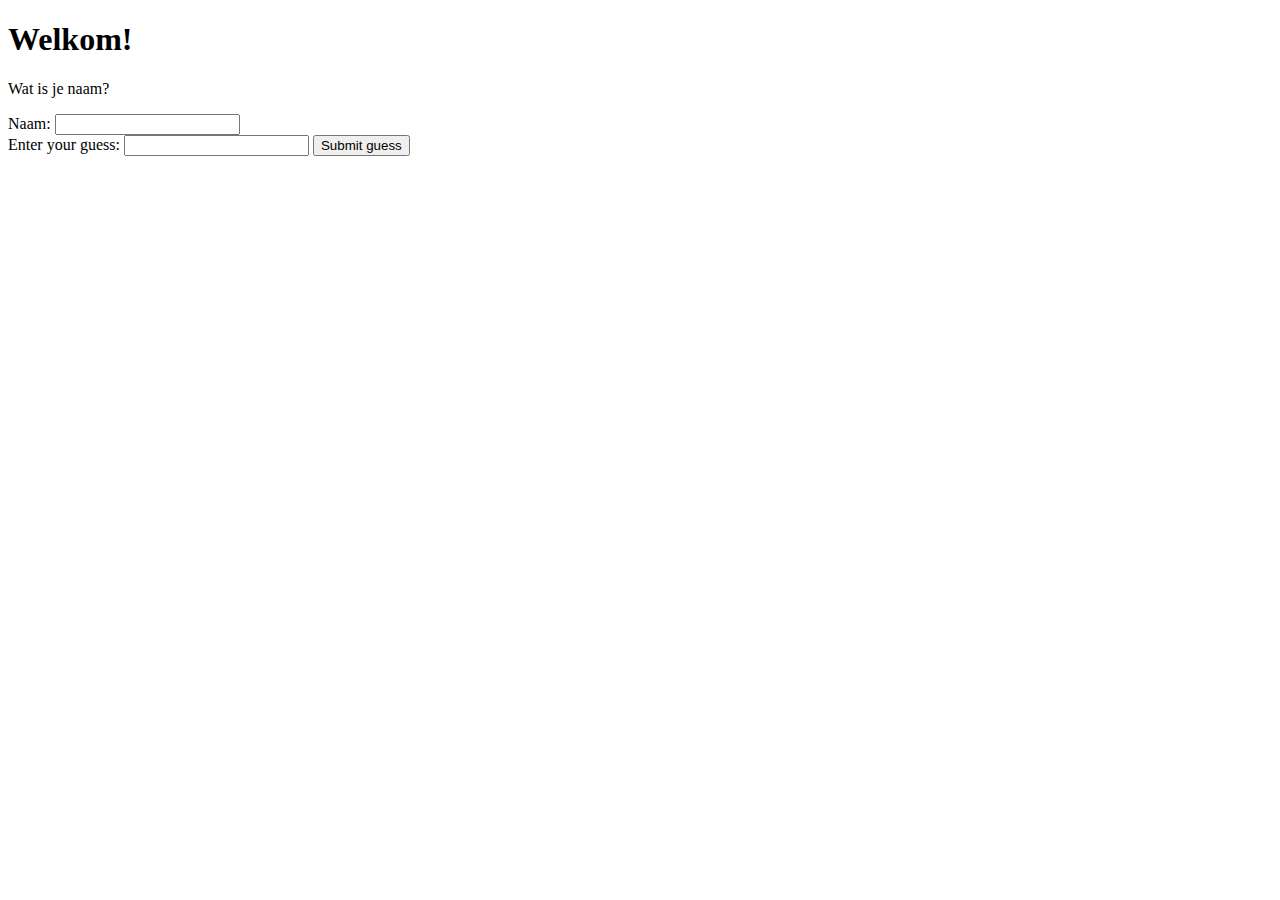
<file: bigopdracht.html>
<!DOCTYPE html>
<html lang="en">
  <head>
    <meta charset="UTF-8" />
    <meta http-equiv="X-UA-Compatible" content="IE=edge" />
    <meta name="viewport" content="width=device-width, initial-scale=1.0" />

    <title>Guess the number</title>
  </head>
  <body>
    <header>
      <h1>Welkom!</h1>
    </header>
    <main>
        <p>Wat is je naam?</p>
        <form>
        <label for="fname">Naam:</label>
        <input type="text" id="fname" firstname="fname">
        <div class="form">
            <label for="guessField">Enter your guess: </label><input type="text" id="guessField" class="guessField">
            <input type="submit" value="Submit guess" class="guessSubmit">
          </div>
        </form>
    </main>
    <script src="bigopdracht.js">
      //-->
    </script>
  </body>
</html>
</file>
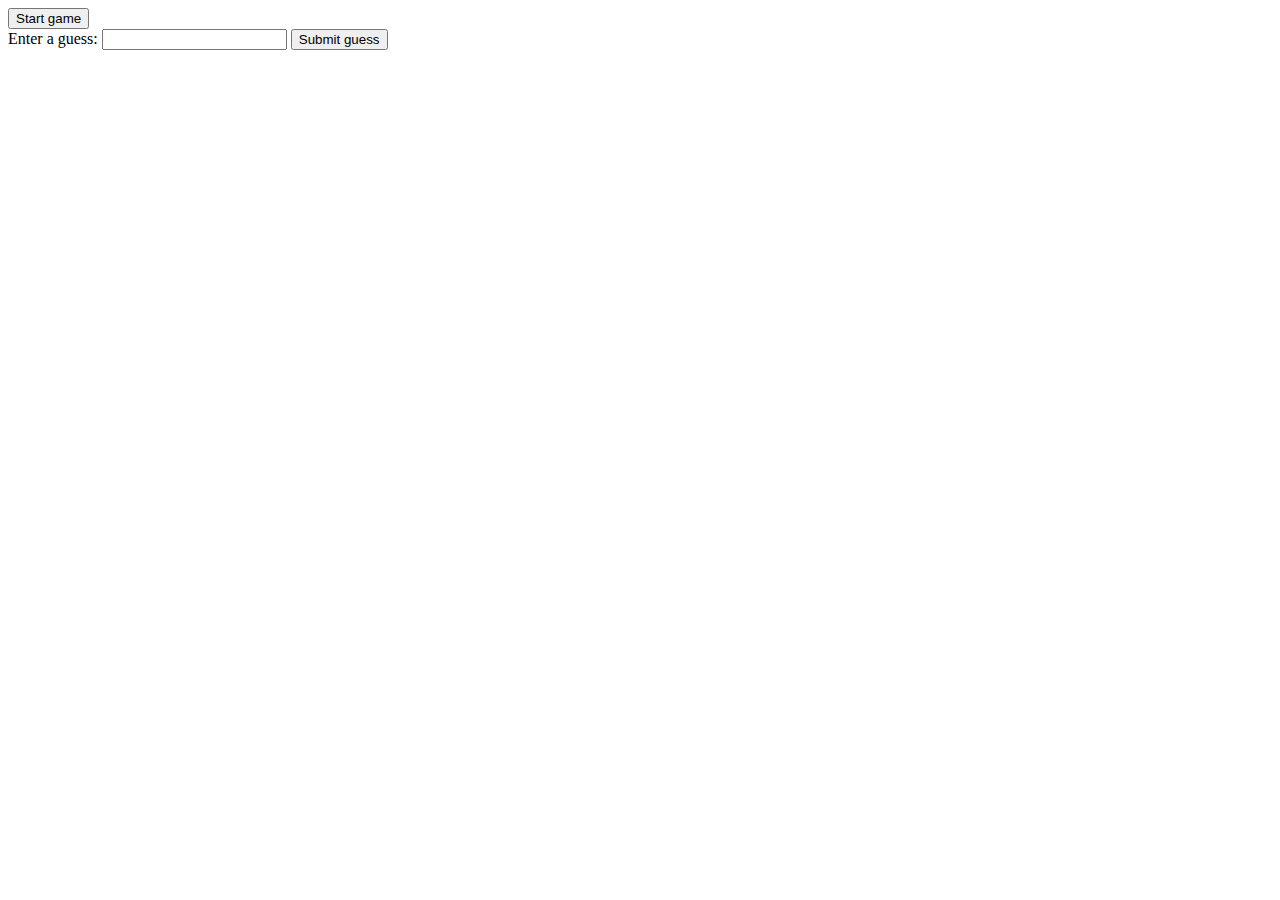
<file: poging400.html>
<!DOCTYPE html>
<html lang="en">
  <head>
    <meta charset="UTF-8" />
    <meta http-equiv="X-UA-Compatible" content="IE=edge" />
    <meta name="viewport" content="width=device-width, initial-scale=1.0" />
    <title>Document</title>
  </head>
  <body>

    <button onclick="myFunction()"> Start game</button>

    <div class="form">
      
        <label for="guessField">Enter a guess: </label><input type="text" id="guessField" class="guessField">
        <input type="submit" value="Submit guess" class="guessSubmit">
      </div>
  
      <div class="resultParas">
        <p class="guesses"></p>
        <p class="lastResult"></p>
        <p class="lowOrHi"></p>
      </div>

    <p id="demo"></p>

    <script src="javascript.js">//--></script>
  </body>
</html>
</file>
